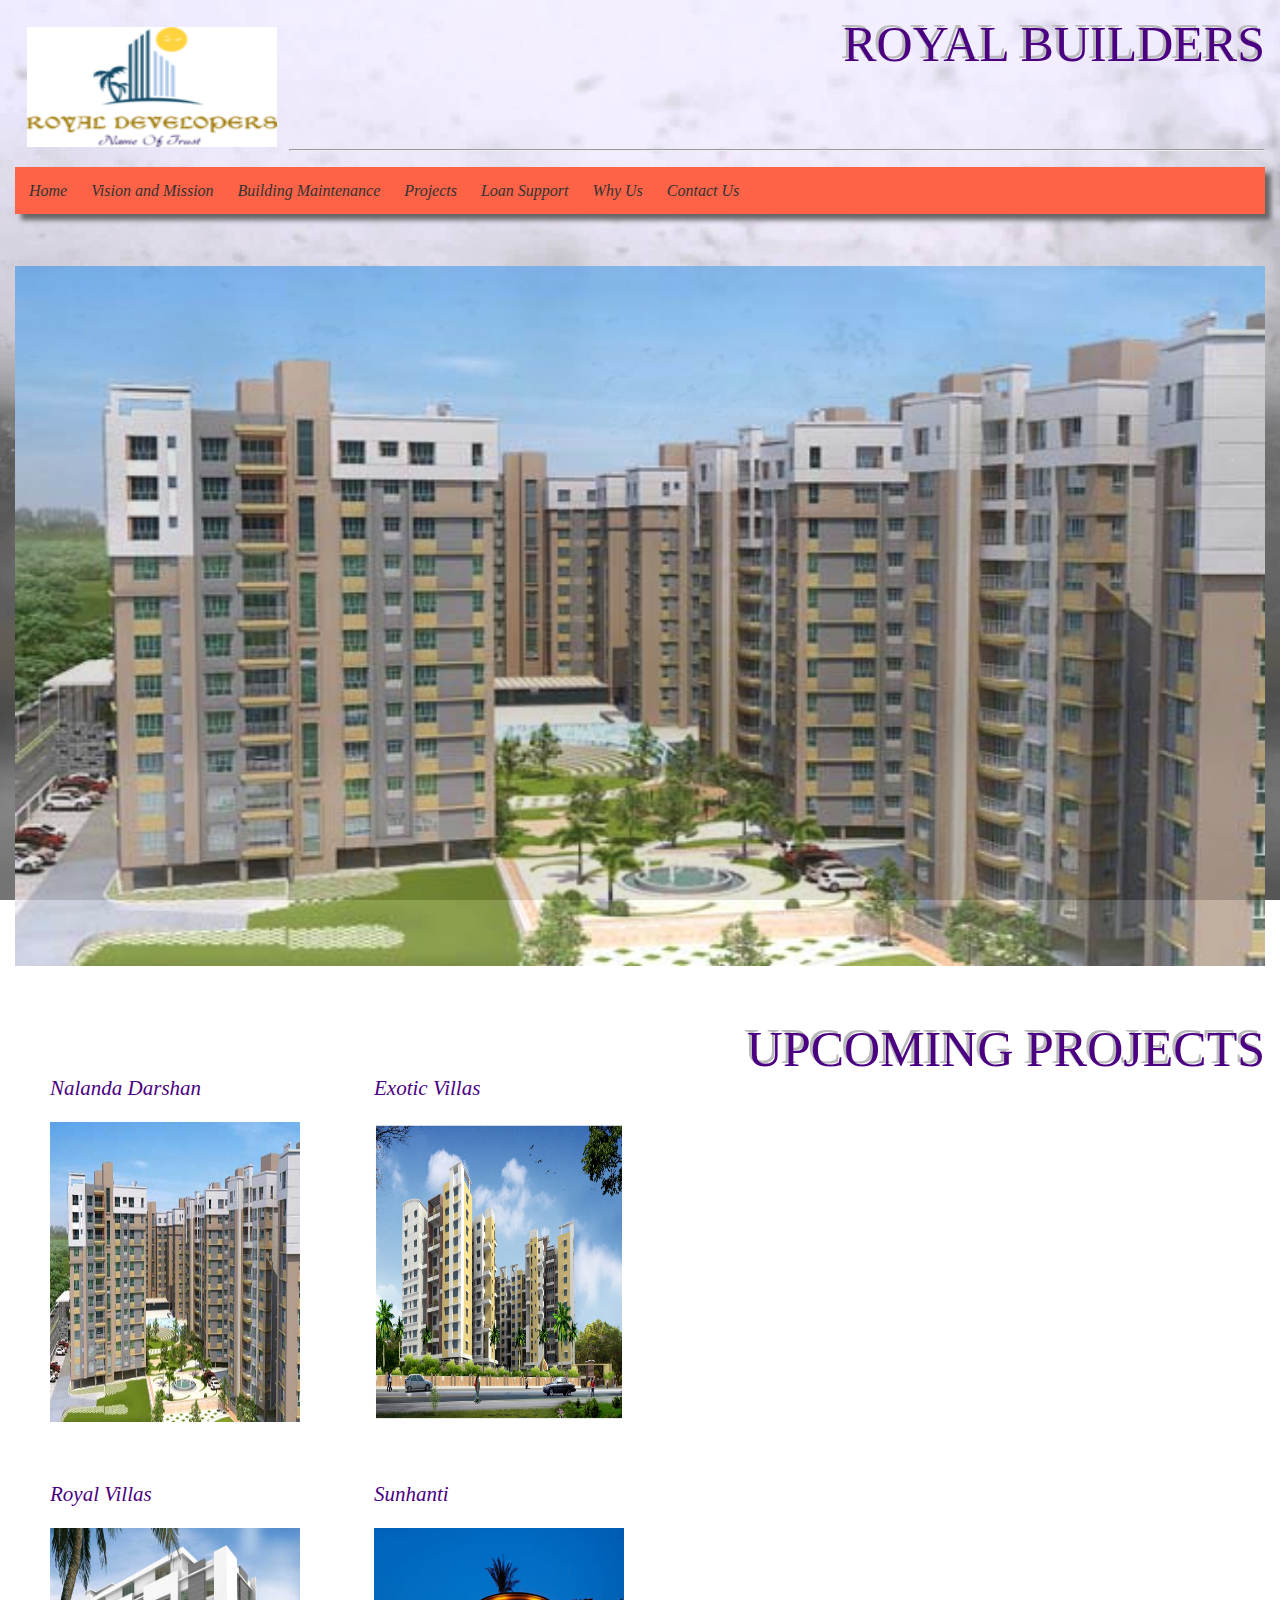
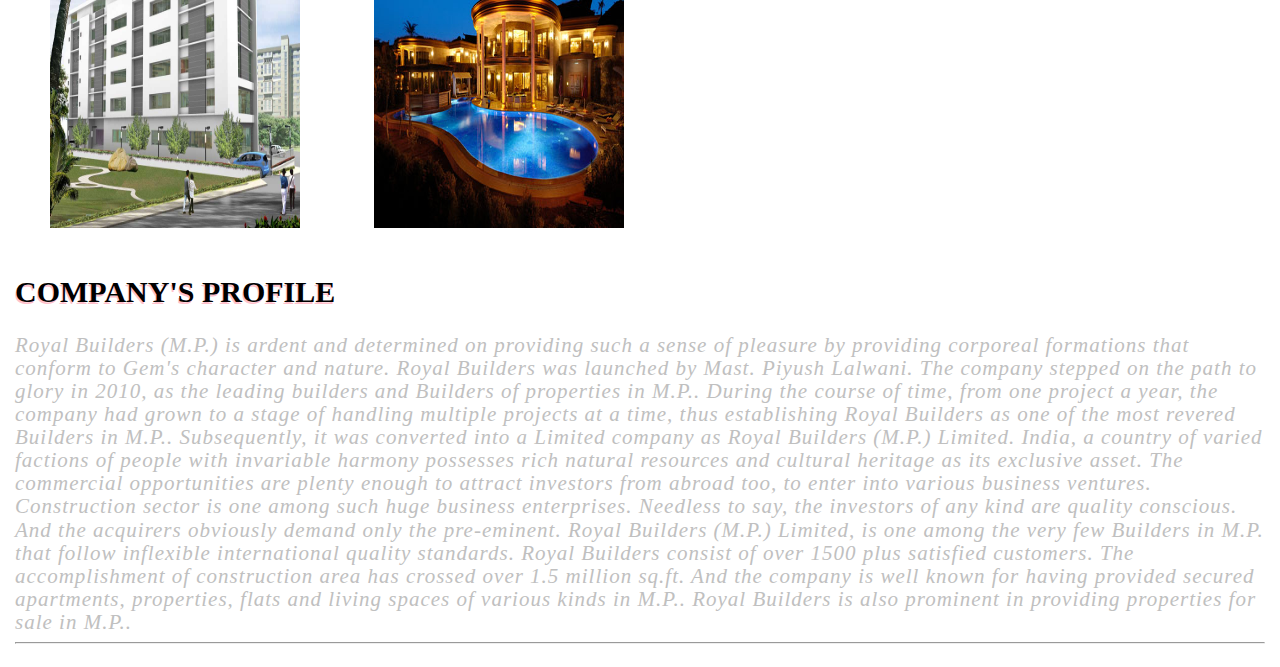
<file: index.html>
<html>
<head>
<title>Royal Builders</title>
<meta name="viewport" content="width=device-width, initial-scale=0.8">

<script src="https://code.jquery.com/jquery-1.11.3.min.js"></script>

<script type="text/javascript" src="jq/jqf.js"></script>
<link rel="stylesheet" href="css/project.css" type="text/css" media="screen"/>
<style>
	#rotating-item-wrapper {
	
		position:relative;	
		width: 100%;
	
		height: 700px;
		padding: 0px;
	}

	.rotating-item {
	
		display: none;
	
		position: absolute;

		height: 700px;
		width: 100%;	
	}
  
	.logo {
		padding: 10px;
		margin: 2px;
		height: 120px;
		width: 250px;
		float: left;
	}
	.logo {
		
		transition: transform 1s;
		-moz-transition: -moz-transform 1s;	
	}

	.logo:hover {
		position: absolute;
		z-index: 999;
		-moz-transform: scale(1,2) translate(10%,30%);
		 border-radius: 0px 50px 30px 30px;
	}

	body {
		background: url("img/back1.jpg") no-repeat center fixed;
		-moz-background-size: cover;
		-webkit-background-size: cover;		
		-ms-background-size: cover;
		-o-background-size: cover;
		padding: 10px;
    		margin: 5px;
	}
	
	.name {
	text-shadow: -3px -3px #BBB;
	color:  #4B0082;
	float: right;
	font-size: 50px;
	font-family: Impact;
	transition: transform 1s;
	-moz-transition: -moz-transform 1s;
	}

	.name:hover {
		-moz-transform: scale(1,2) translate(-10%,30%);
	}
	
	ul{
	padding: 4px;
	list-style: none;
	background: #FF6347;
	}

	 ul li{
	display: inline-block;
	position: relative;
	line-height: 25px;
	text-align: left;
	font-style: italic;
	
	}
    	
	ul li a{
	display: block;
	padding: 7px 10px;
	text-decoration: none;
	color: #333;
	}

    	ul li a:hover{
	color: #F08080;
	background: #800000;
	box-shadow: 6px 6px 5px white;
	}

	ul li ul.dropdown{
	width: 120px;
	background:  white;
	display: none;
	position: absolute;
	z-index: 1;
       	box-shadow: 6px 6px 5px #666;
	
	}

    	ul li:hover ul.dropdown {
	display: block; 
	}
    
	ul li ul.dropdown li{
	display: block;
	}

	.container {
	color: #C0C0C0;
	line-height: 1.1;
	letter-spacing: 1px;
	font-family: Georgia;
	font-size: 21px;
	font-style: italic;
	}
	
	h2 {
	color: #000000;
	font-family: Stencil;
	font-size: 30px;
	text-shadow: -1px 2px Pink;	
	}

	h2 {
		-moz-transition: -moz-transform 2s;
		-ms-transition: -ms-transform 2s; 
		-webkit-transition: -webkit-transform 2s;
	}

	h2:hover {
	-moz-transform: translate(10%) scale(1,2);
	-ms-transform: translate(10%) scale(1,2);	
	-webkit-transform: translate(10%) scale(1,2);
	}
	.drop {
	padding: 0px;
	box-shadow: 6px 6px 5px #666;
	}
			
 </style> 
 </head>
 <body>
	<div class="div1"><img src="img/logo.jpg" class="logo"></div><div class="name">ROYAL BUILDERS</div>  
	<br><br><br><br><br><br><br><hr>
	<div class="drop">
	<ul>
  		<li><a href="index.html">Home</a></li>
 		<li><a href="VisionAndMission.html">Vision and Mission</a></li>
		<li><a href="BuildingMaintenance.html">Building Maintenance</a></li>
  		<li>
    		<a href="#" class="dropbtn">Projects</a>
   		<ul class="dropdown">
      			<li><a href="Villa.html">Villa</a></li>
      			<li><a href="RowHouse.html">Row House</a></li>
      	    	</ul>
  		</li>
		<li><a href="LoanSupport.html">Loan Support</a></li>	
		<li><a href="WhyGunjanDevelopers.html">Why Us</a></li>
		<li><a href="ContactUs.html">Contact Us</a></li>
	</ul></div><br><br>
	<div id="rotating-item-wrapper">
			
	<img src="img/1.jpg" class="rotating-item" >
      
 	 <img src="img/img3.jpg"  class="rotating-item">
      
	<img src="img/img4.jpg"  class="rotating-item">
      
	<img src="img/img5.jpg" class="rotating-item">
      
	<img src="img/img6.jpg" class="rotating-item" >    
			
	</div><br><br><br>
	<div class="name">UPCOMING PROJECTS</div>
	<div class="projects">
	<p>Nalanda Darshan</p>
	<img class="inside" src="img/1.jpg">
	</div>
	<div class="projects">
	<p>Exotic Villas</p>
	<img class="inside" src="img/2.jpg">
	</div>
	<div class="projects">
	<p>Royal Villas</p>
	<img class="inside" src="img/3.jpg">
	</div>
	<div class="projects">
	<p>Sunhanti</p>
	<img class="inside" src="img/4.jpg">
	</div><br><br>
	<h2>COMPANY'S PROFILE</h2>
	<div class="container"> 
	Royal Builders (M.P.) is ardent and determined on providing such a sense of pleasure by providing corporeal formations that conform to Gem's character and nature.

	Royal Builders was launched by Mast. Piyush Lalwani. The company stepped on the path to glory in 2010, as the leading builders and Builders of properties in M.P..

	During the course of time, from one project a year, the company had grown to a stage of handling multiple projects at a time, thus establishing Royal Builders as one of the most revered Builders in M.P.. Subsequently, it was converted into a Limited company as Royal Builders (M.P.) Limited.

	India, a country of varied factions of people with invariable harmony possesses rich natural resources and cultural heritage as its exclusive asset. The commercial opportunities are plenty enough to attract investors from abroad too, to enter into various business ventures. Construction sector is one among such huge business enterprises.

	Needless to say, the investors of any kind are quality conscious. And the acquirers obviously demand only the pre-eminent. Royal Builders (M.P.) Limited, is one among the very few Builders in M.P. that follow inflexible international quality standards.

	Royal Builders consist of over 1500 plus satisfied customers. The accomplishment of construction area has crossed over 1.5 million sq.ft. And the company is well known for having provided secured apartments, properties, flats and living spaces of various kinds in M.P.. Royal Builders is also prominent in providing properties for sale in M.P..
	</div> 
	<hr/>
</body>

</html>
</file>
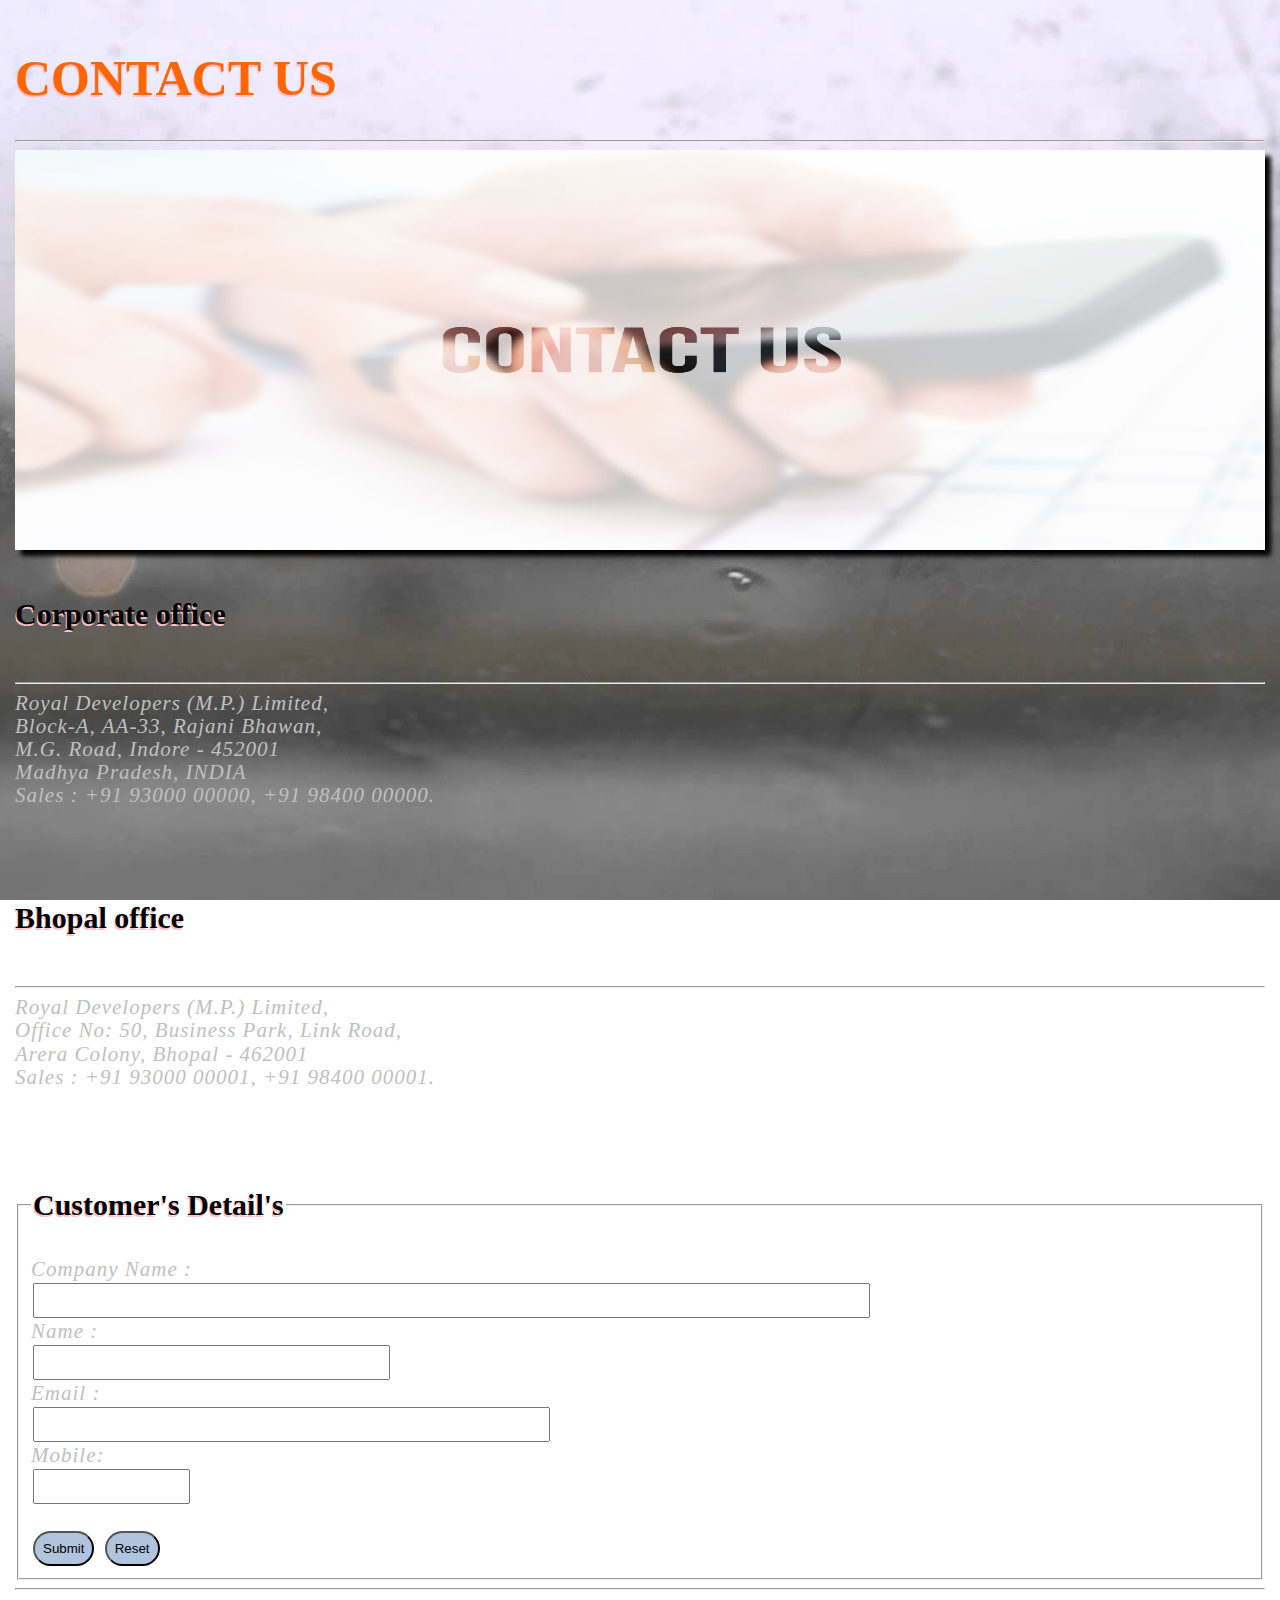
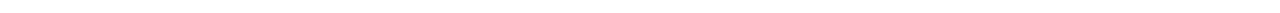
<file: ContactUs.html>
<!DOCTYPE html>
<head>
<meta name="viewport" content="width=device-width, initial-scale=1">
<title>Contact Us</title>
<style>
body {
		background: url("img/back1.jpg") no-repeat center center fixed;
		-moz-background-size: cover;
		-webkit-background-size: cover;		
		-ms-background-size: cover;
		-o-background-size: cover;
		padding: 10px;
    		margin: 5px;
	}
.container {
	color: #C0C0C0;
	line-height: 1.1;
	letter-spacing: 1px;
	font-family: Georgia;
	font-size: 21px;
	font-style: italic;
}
	
h2 {
	color: #000000;
	font-family: Stencil;
	font-size: 30px;
	text-shadow: -1px 2px Pink;	
}
h3 {
	color: #000000;
	font-family: Stencil;
	font-size: 30px;
	text-shadow: -1px 2px Pink;	
}
h1 {
	text-shadow: -3px -3px #BBB;
	color:  #FF6600;
	font-size: 50px;
	text-shadow: -1px 2px Pink;	
}

input {
	padding: 8px;
	margin: 2px;
}

input[type=text]:focus, input[type=number]:focus {
    border: 3px solid #555;
}

input[type=submit], input[type=reset] {
	background-color: #B0C4DE;
	border-radius: 20px;    
}
h2 {
		-moz-transition: -moz-transform 2s;
		-ms-transition: -ms-transform 2s; 
		-webkit-transition: -webkit-transform 2s;
	}

h2:hover {
	-moz-transform: translate(10%) scale(1,2);
	-ms-transform: translate(10%) scale(1,2);	
	-webkit-transform: translate(10%) scale(1,2);
	}
h1 {
	-moz-transition: -moz-transform 1s;
	-ms-transition: -ms-transform 1s;
	-webkit-transition: -webkit-transform 1s;
	}

h1:hover {
		-moz-transform: scale(1,2) translate(15%,10%);
		-ms-transform: scale(1,2) translate(15%,10%);
		-webkit-transform: scale(1,2) translate(15%,10%);

	}
img {
		box-shadow: 6px 6px 5px black;
		
}
	
</style>
</head>
<body>
<h1>CONTACT US</h1><hr>
<img src="img/contact.jpg" alt="Contact image" style="" height="400px" width="100%"><br><br>
<h2>Corporate office</h2><br><hr/>
<div class="container">
Royal Developers (M.P.) Limited,<br>

Block-A, AA-33, Rajani Bhawan,<br>
M.G. Road, Indore - 452001<br>
Madhya Pradesh, INDIA<br>

Sales : +91 93000 00000, +91 98400 00000.<br><br><br><br>
</div>
<h2>Bhopal office</h2><br><hr/>
<div class="container">
Royal Developers (M.P.) Limited,<br>

Office No: 50, Business Park, Link Road,<br>
Arera Colony, Bhopal - 462001<br>

Sales : +91 93000 00001, +91 98400 00001.<br><br><br><br>
</div>
<form>
 	 <fieldset>
	<legend><h3>Customer's Detail's</h3></legend>
	<div class="container">
 	 Company Name :<br><input type="text" name="pname" size="100"><br>
	 Name :<br><input type="text" name="name" size="40"><br>
	 Email :<br><input type="text" name="email" size="60"><br>
	 Mobile:<br><input type="text" name="mobile" size="15"><br><br>
	<input type="submit" value="Submit" >
	<input type="reset" value="Reset">
	</div>
	</fieldset>
</form> <hr>
</body>
</html>
</file>
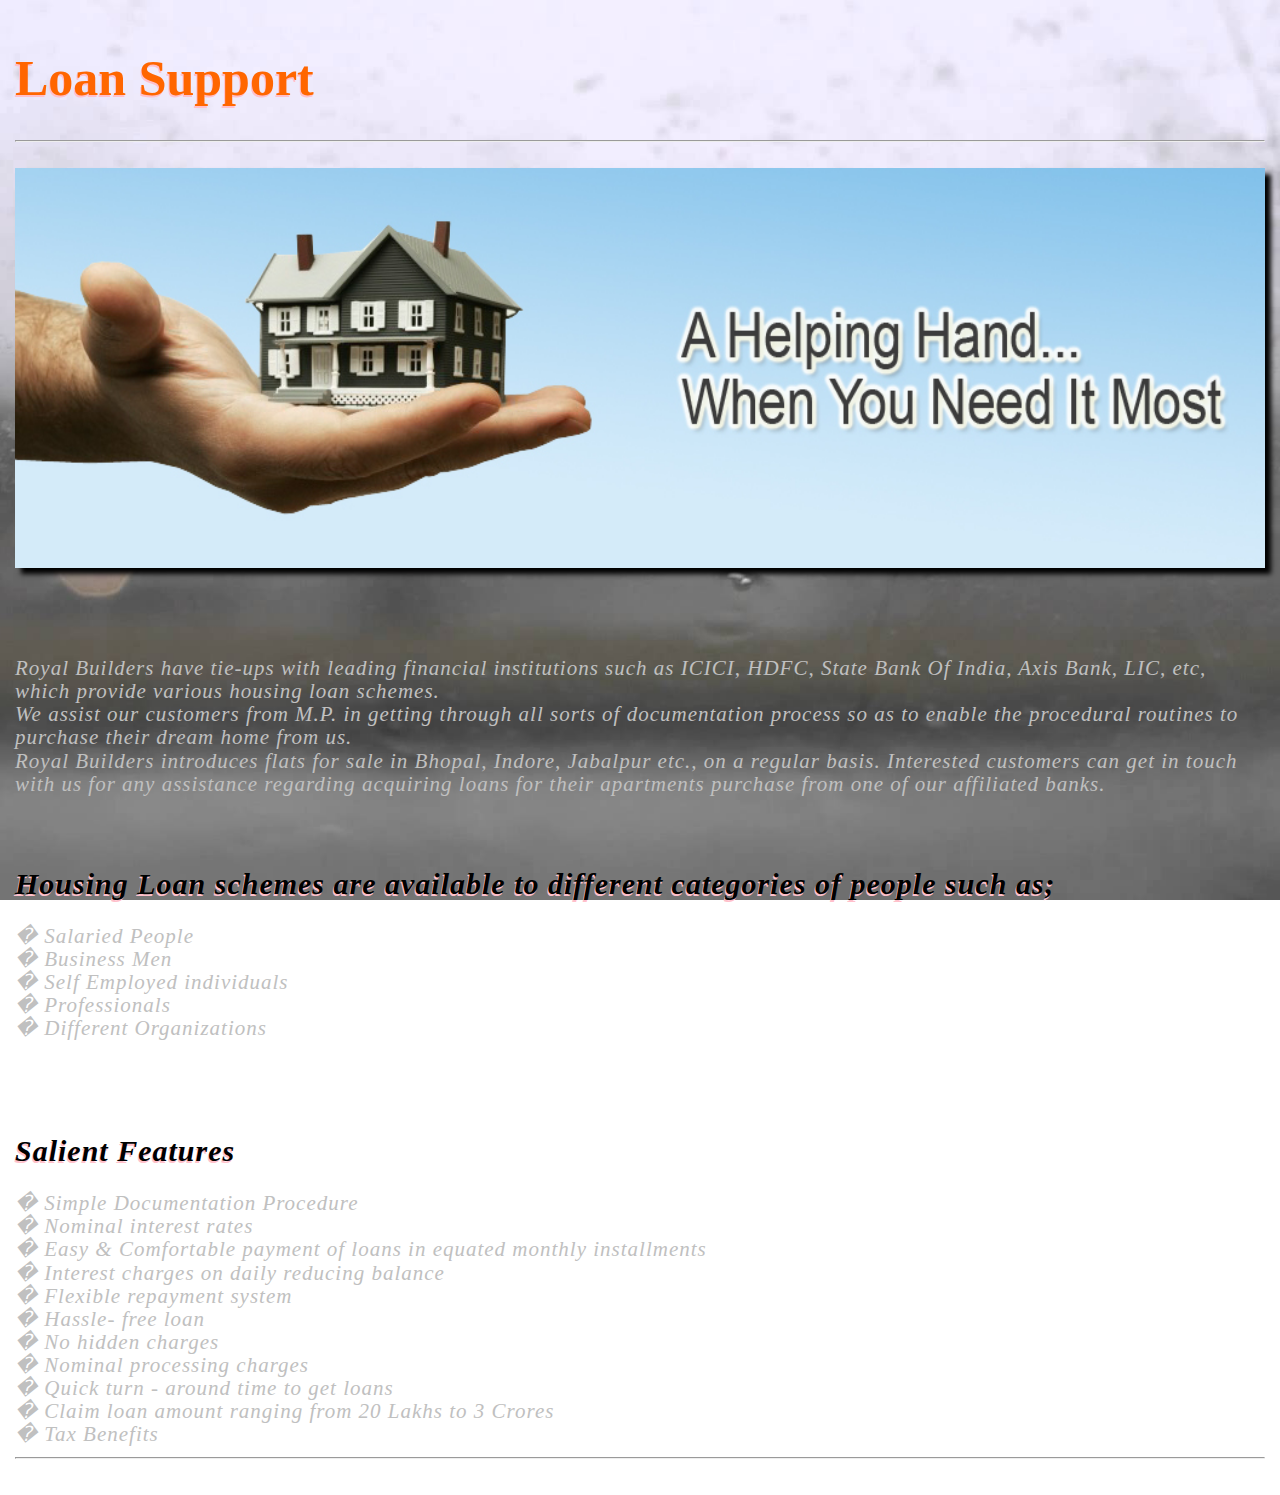
<file: LoanSupport.html>
<!DOCTYPE html>
<head>
<meta name="viewport" content="width=device-width, initial-scale=1">
	<title>Loan Support</title>
<style>
body {
		background: url("img/back1.jpg") no-repeat center center fixed;
		-moz-background-size: cover;
		-webkit-background-size: cover;		
		-ms-background-size: cover;
		-o-background-size: cover;
		padding: 10px;
    		margin: 5px;
	}
.container {
	color: #C0C0C0;
	line-height: 1.1;
	letter-spacing: 1px;
	font-family: Georgia;
	font-size: 21px;
	font-style: italic;
}
	


h2 {
	color: #000000;
	font-family: Stencil;
	font-size: 30px;
	text-shadow: -1px 2px Pink;	
}
h1 {
	text-shadow: -3px -3px #BBB;
	color:  #FF6600;
	font-size: 50px;
	text-shadow: -1px 2px Pink;	
}
h2 {
		-moz-transition: -moz-transform 2s;
		-ms-transition: -ms-transform 2s; 
		-webkit-transition: -webkit-transform 2s;
	}

h2:hover {
	-moz-transform: translate(10%) scale(1,2);
	-ms-transform: translate(10%) scale(1,2);	
	-webkit-transform: translate(10%) scale(1,2);
	}
h1 {
	-moz-transition: -moz-transform 1s;
	-ms-transition: -ms-transform 1s;
	-webkit-transition: -webkit-transform 1s;
	}

h1:hover {
		-moz-transform: scale(1,2) translate(15%,10%);
		-ms-transform: scale(1,2) translate(15%,10%);
		-webkit-transform: scale(1,2) translate(15%,10%);

	}
img {
		box-shadow: 6px 6px 5px black;
}
</style>
</head>
<body>
	<h1>Loan Support</h1>
	<hr/><br>
	<img src="img/loan.jpg" alt="Contact image" style="" height="400px" width="100%"><br><br>
	<div class="container">
	<p><br><br>
	Royal Builders have tie-ups with leading financial institutions such as ICICI, HDFC, State Bank Of India, Axis Bank, LIC, etc, which provide various housing 
	loan schemes.
	<br>
	We assist our customers from M.P. in getting through all sorts of documentation process so as to enable the procedural routines to purchase their dream home from 
	us.
	<br>
	Royal Builders introduces flats for sale in Bhopal, Indore, Jabalpur etc., on a regular basis. Interested customers can get in touch with us for any assistance 
	regarding acquiring loans for their apartments purchase from one of our affiliated banks.
	<br>
	<br><br>
	</div>
	<div class="container">
	<h2>Housing Loan schemes are available to different categories of people such as;</h2>
	�	Salaried People<br>
	�	Business Men<br>
	�	Self Employed individuals<br>
	�	Professionals<br>
	�	Different Organizations<br>
	<br><br><br>
	<h2>Salient Features</h2>

	�	Simple Documentation Procedure
<br>	�	Nominal interest rates
<br>	�	Easy & Comfortable payment of loans in equated monthly installments
<br>	�	Interest charges on daily reducing balance
<br>	�	Flexible repayment system
<br>	�	Hassle- free loan
<br>	�	No hidden charges
<br>	�	Nominal processing charges
<br>	�	Quick turn - around time to get loans
<br>	�	Claim loan amount ranging from 20 Lakhs to 3 Crores
<br>	�	Tax Benefits<br><hr>
	</p>
	</div>
</body>
</html>
</file>
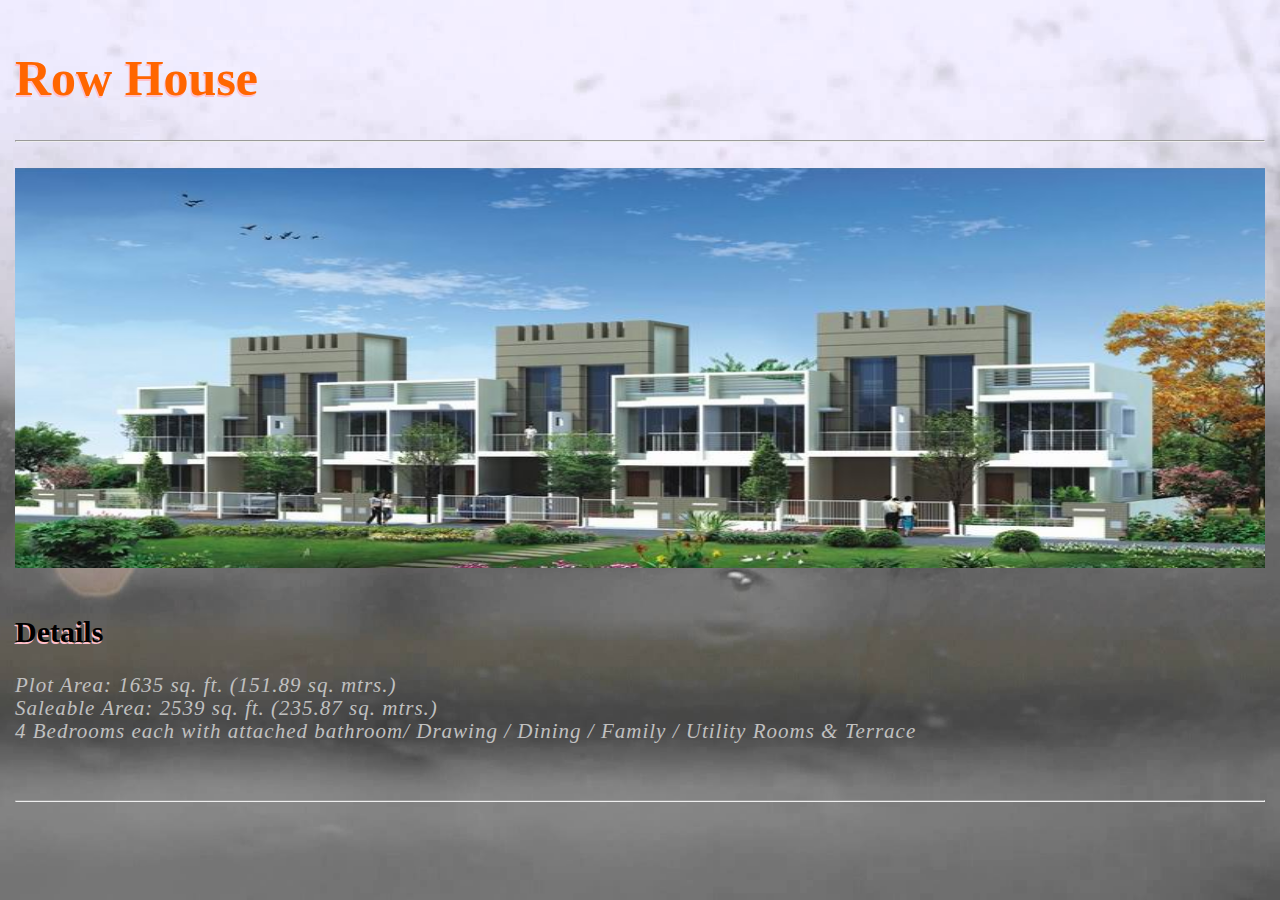
<file: RowHouse.html>
<!DOCTYPE html>
<head>
<meta name="viewport" content="width=device-width, initial-scale=1">
	<title>Row House</title>
	<style>
		body {
		background: url("img/back1.jpg") no-repeat center center fixed;
		-moz-background-size: cover;
		-webkit-background-size: cover;		
		-ms-background-size: cover;
		-o-background-size: cover;
		padding: 10px;
    		margin: 5px;
	}
.container {
	color: #C0C0C0;
	line-height: 1.1;
	letter-spacing: 1px;
	font-family: Georgia;
	font-size: 21px;
	font-style: italic;
}
	
h2 {
	color: #000000;
	font-family: Stencil;
	font-size: 30px;
	text-shadow: -1px 2px Pink;	
}
h1 {
	text-shadow: -3px -3px #BBB;
	color:  #FF6600;
	font-size: 50px;
	text-shadow: -1px 2px Pink;	
}

</style>
</head>
<body>
<h1>Row House</h1><hr><br>
	
<img src="img/row.jpeg" alt="row image" style="" height="400px" width="100%"><br><br>
	<h2>Details</h2><br.
	<div class="container">
	Plot Area: 1635 sq. ft. (151.89 sq. mtrs.)<br>

	Saleable Area: 2539 sq. ft. (235.87 sq. mtrs.)<br>

	4 Bedrooms each with attached bathroom/ Drawing / Dining / Family / Utility Rooms & Terrace<br>
	</div><br><br><hr>

</body>
</html>
</file>
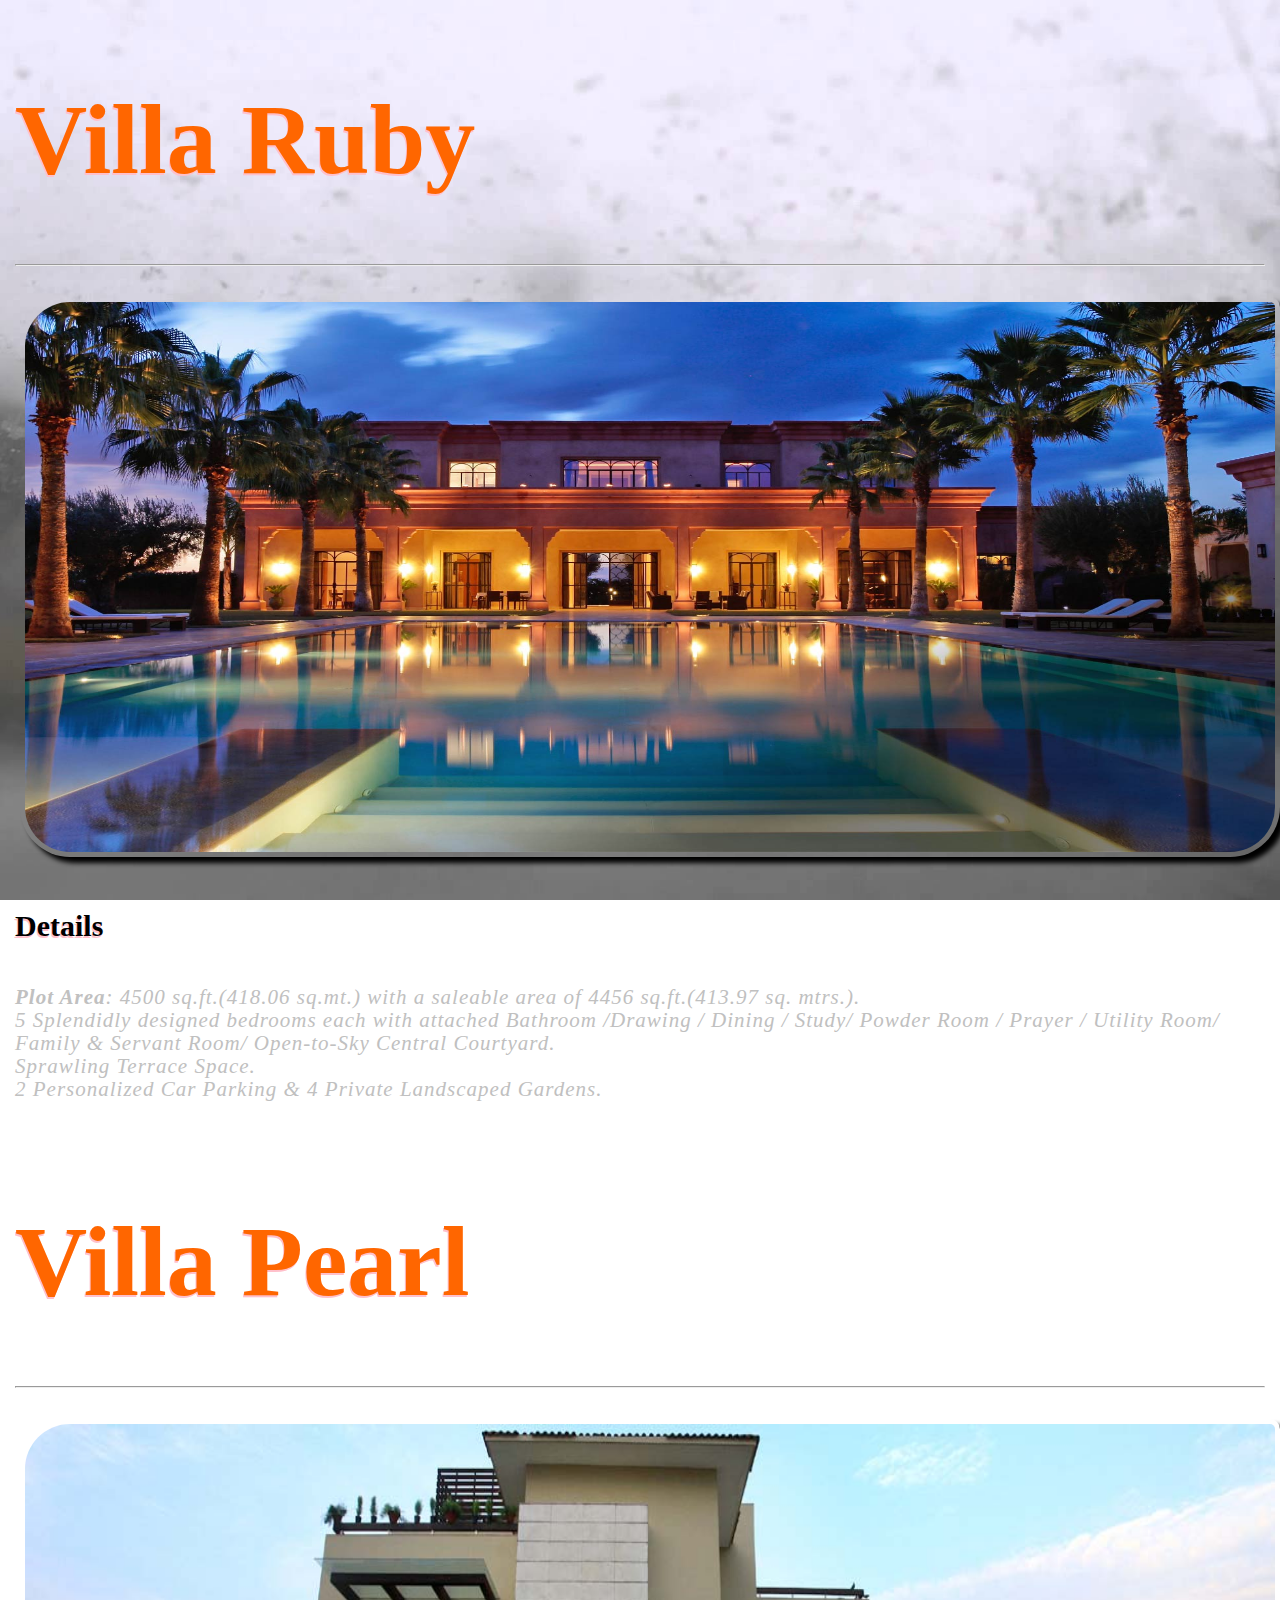
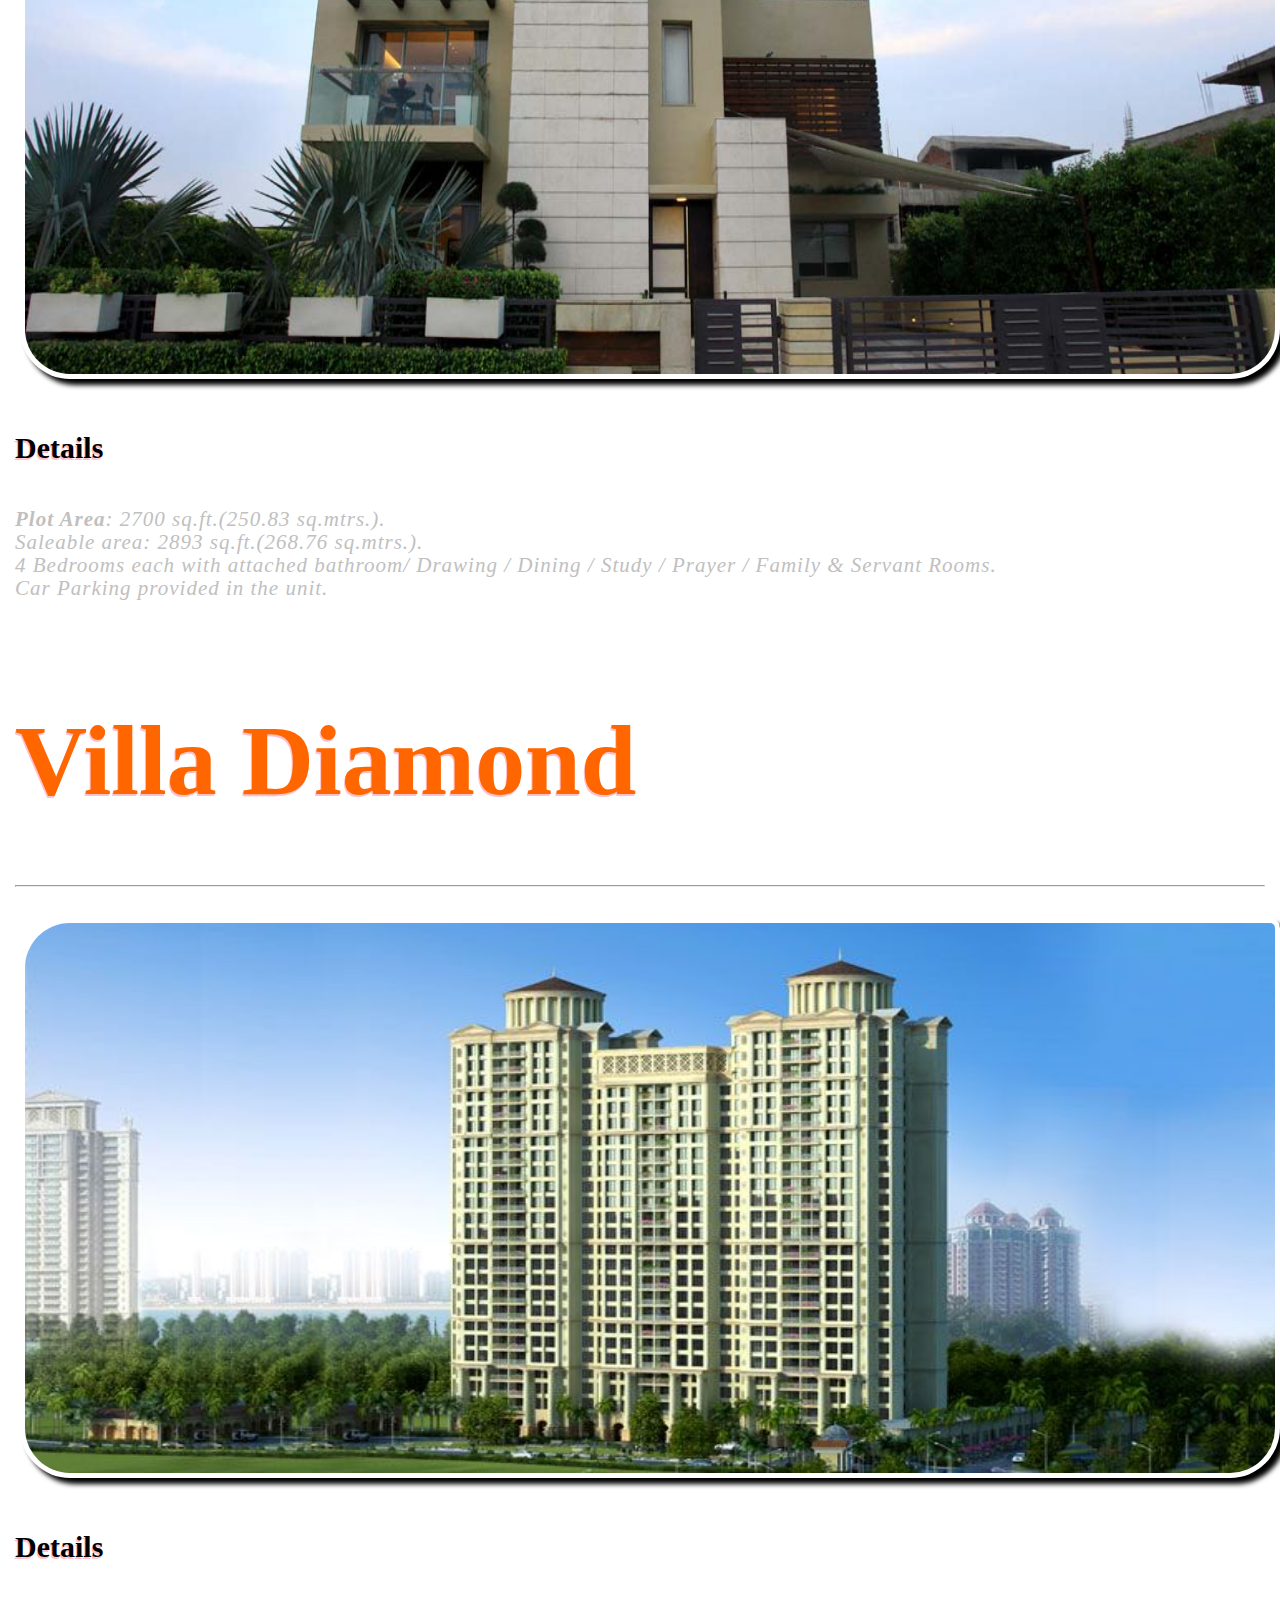
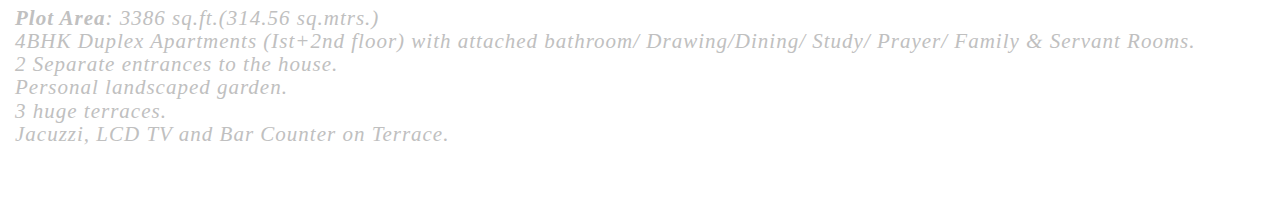
<file: Villa.html>
<!DOCTYPE html>
<head>
<meta name="viewport" content="width=device-width, initial-scale=1">
	<title>Villa</title>
<style>
.container {
	color: #C0C0C0;
	line-height: 1.1;
	letter-spacing: 1px;
	font-family: Georgia;
	font-size: 21px;
	font-style: italic;
}
	
h2 {
	color: #000000;
	font-family: Stencil;
	font-size: 30px;
	text-shadow: -1px 2px Pink;	
}
h1 {
	text-shadow: -3px -3px #BBB;
	color:  #FF6600;
	font-size: 100px;
	text-shadow: -1px 2px Pink;	
}
body {
		background: url("img/back1.jpg") no-repeat center center fixed;
		-moz-background-size: cover;
		-webkit-background-size: cover;		
		-ms-background-size: cover;
		-o-background-size: cover;
		padding: 10px;
    		margin: 5px;
	}
h2 {
		-moz-transition: -moz-transform 2s;
		-ms-transition: -ms-transform 2s; 
		-webkit-transition: -webkit-transform 2s;
	}

h2:hover {
	-moz-transform: translate(10%) scale(1,2);
	-ms-transform: translate(10%) scale(1,2);	
	-webkit-transform: translate(10%) scale(1,2);
	}
h1 {
	-moz-transition: -moz-transform 1s;
	-ms-transition: -ms-transform 1s;
	-webkit-transition: -webkit-transform 1s;
	}

h1:hover {
		-moz-transform: scale(1,2) translate(15%,10%);
		-ms-transform: scale(1,2) translate(15%,10%);
		-webkit-transform: scale(1,2) translate(15%,10%);

	}
img {
		box-shadow: 6px 6px 5px black;
		border-radius: 50px 10px 50px 50px;
		padding: 5px;
		margin: 5px;
}
</style>
</head>
<body>
<h1>Villa Ruby</h1><hr><br>

	<img src="img/villa3.jpg" alt="Building Maintenance" height="550px" width="100%"><br><br>
	<h2>Details</h2><br>
	<div class="container">
	<Strong>Plot Area</Strong>: 4500 sq.ft.(418.06 sq.mt.) with a saleable area of 4456 sq.ft.(413.97 sq. mtrs.).<br>

	5 Splendidly designed bedrooms each with attached Bathroom /Drawing / Dining / Study/ Powder Room / Prayer / Utility Room/ Family & Servant Room/ Open-to-Sky Central Courtyard.
<br>
	Sprawling Terrace Space.
<br>
	2 Personalized Car Parking & 4 Private Landscaped Gardens.	
	</div><br><br>
<h1>Villa Pearl</h1><hr><br>

	<img src="img/villa2.jpg" alt="Building Maintenance" height="550px" width="100%"><br><br>
	<h2>Details</h2><br>
	<div class="container">
	<Strong>Plot Area</Strong>: 2700 sq.ft.(250.83 sq.mtrs.).<br>

	Saleable area: 2893 sq.ft.(268.76 sq.mtrs.).
<br>
	4 Bedrooms each with attached bathroom/ Drawing / Dining / Study / Prayer / Family & Servant Rooms.
<br>
	Car Parking provided in the unit.<br>	
	</div><br><br>
<h1>Villa Diamond</h1><hr><br>

	<img src="img/img4.jpg" alt="Building Maintenance" height="550px" width="100%"><br><br>
	<h2>Details</h2><br>
	<div class="container">
	<Strong>Plot Area</strong>: 3386 sq.ft.(314.56 sq.mtrs.)
<br>
	4BHK Duplex Apartments (Ist+2nd floor) with attached bathroom/ Drawing/Dining/ Study/ Prayer/ Family & Servant Rooms.
<br>
	2 Separate entrances to the house.
<br>	
	Personal landscaped garden.
<br>
	3 huge terraces.
<br>	
	Jacuzzi, LCD TV and Bar Counter on Terrace.<br>
	</div><br><br>
</body>
</html>
</file>
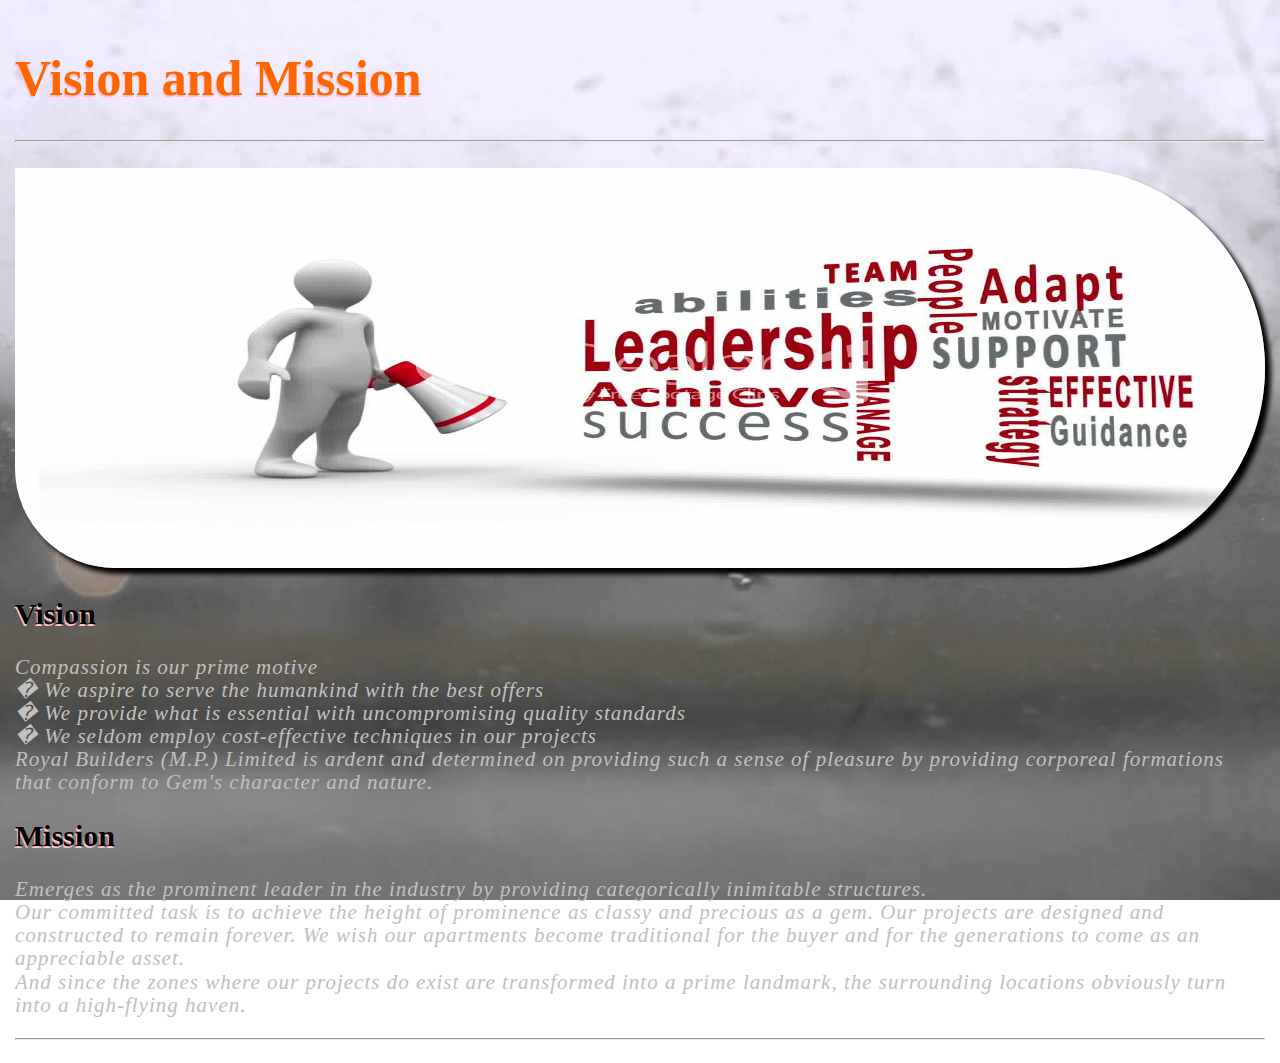
<file: VisionAndMission.html>
<!DOCTYPE html>
<head>
<meta name="viewport" content="width=device-width, initial-scale=1">
<title>Vision and Mission</title>
<style>
body {
		background: url("img/back1.jpg") no-repeat center center fixed;
		-moz-background-size: cover;
		-webkit-background-size: cover;		
		-ms-background-size: cover;
		-o-background-size: cover;
		padding: 10px;
    		margin: 5px;
	}
.container {
	color: #C0C0C0;
	line-height: 1.1;
	letter-spacing: 1px;
	font-family: Georgia;
	font-size: 21px;
	font-style: italic;
}
	
h2 {
	color: #000000;
	font-family: Stencil;
	font-size: 30px;
	text-shadow: -1px 2px Pink;	
}
h1 {
	text-shadow: -3px -3px #BBB;
	color:  #FF6600;
	font-size: 50px;
	text-shadow: -1px 2px Pink;	
}	
h2 {
		-moz-transition: -moz-transform 2s;
		-ms-transition: -ms-transform 2s; 
		-webkit-transition: -webkit-transform 2s;
	}

h2:hover {
	-moz-transform: translate(10%) scale(1,2);
	-ms-transform: translate(10%) scale(1,2);	
	-webkit-transform: translate(10%) scale(1,2);
	}
h1 {
	-moz-transition: -moz-transform 1s;
	-ms-transition: -ms-transform 1s;
	-webkit-transition: -webkit-transform 1s;
	}

h1:hover {
		-moz-transform: scale(1,2) translate(15%,10%);
		-ms-transform: scale(1,2) translate(15%,10%);
		-webkit-transform: scale(1,2) translate(15%,10%);

	}
img {
		box-shadow: 6px 6px 5px black;
}
</style>
</head>
<body>

<h1>Vision and Mission</h1><hr><br>
<img src="img/mission.jpg" alt="Vision Image" height="400px" width="100%" style="border-radius: 0px 200px 200px 100px">
<br>
<h2>Vision</h2>
<div class="container">
<p>
Compassion is our prime motive<br>

	�   We aspire to serve the humankind with the best offers<br>
	�   We provide what is essential with uncompromising quality standards<br>
	�   We seldom employ cost-effective techniques in our projects<br>

Royal Builders (M.P.) Limited is ardent and determined on providing such a sense of pleasure by providing corporeal formations that conform to Gem's character and nature.

<br>
</div>
<h2>Mission</h2>
<div class="container">

Emerges as the prominent leader in the industry by providing categorically inimitable structures.<br>

Our committed task is to achieve the height of prominence as classy and precious as a gem. Our projects are designed and constructed to remain forever. We wish our apartments become traditional for the buyer and for the generations to come as an appreciable asset.<br>

And since the zones where our projects do exist are transformed into a prime landmark, the surrounding locations obviously turn into a high-flying haven.<br>
</p>
</div>
<hr>
</body>
</html>
</file>
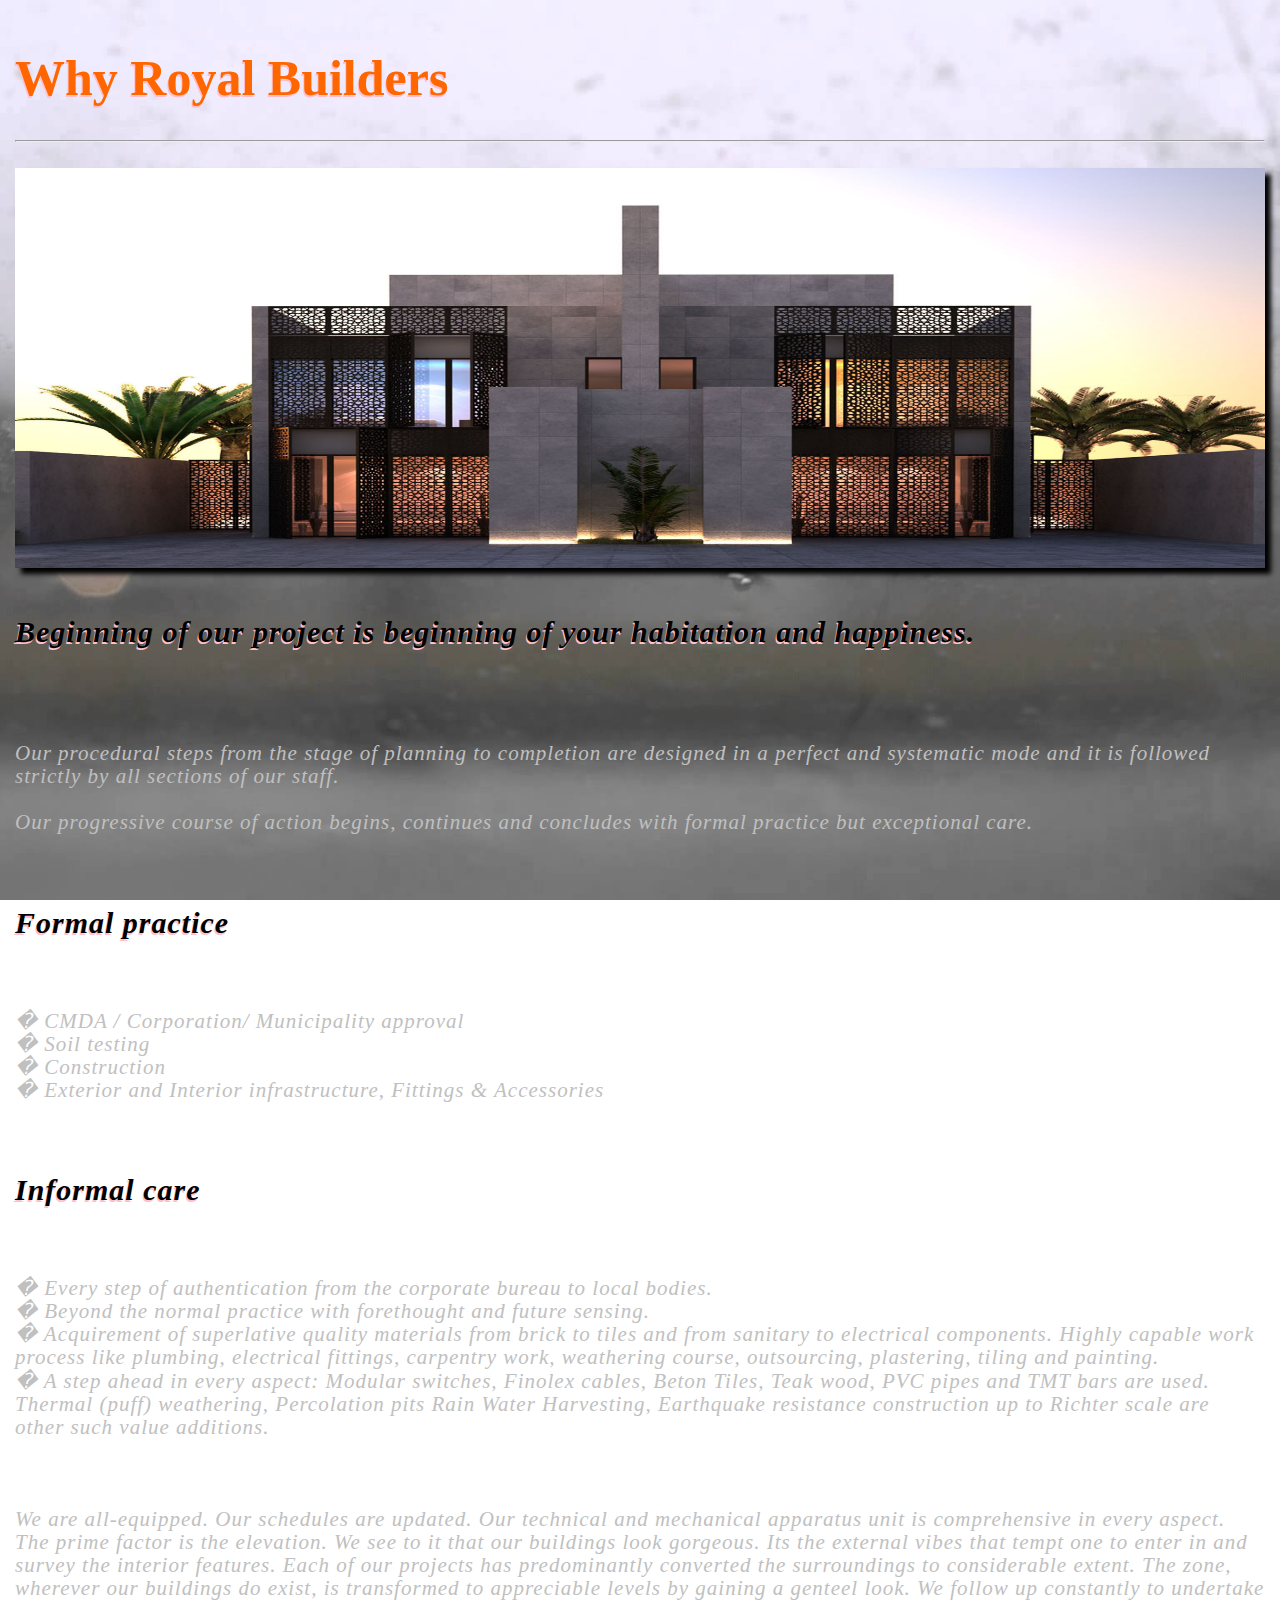
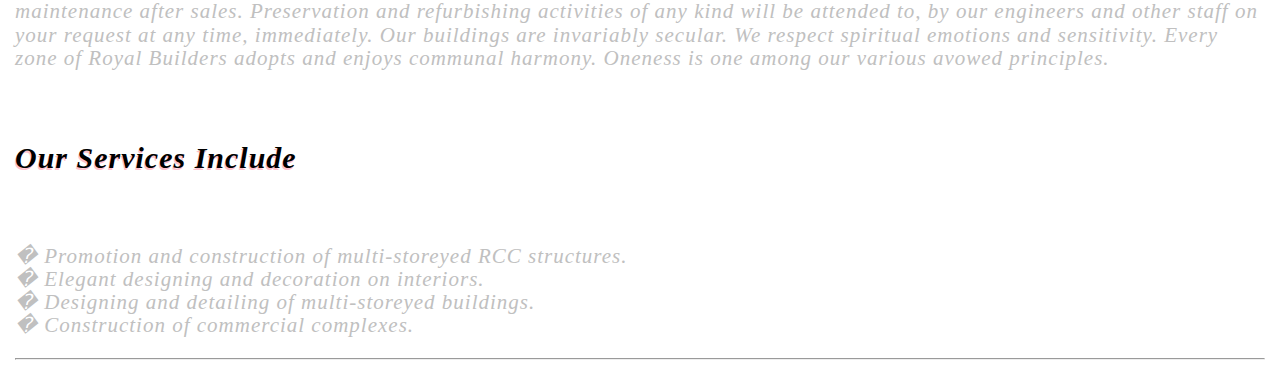
<file: WhyGunjanDevelopers.html>
<!DOCTYPE html>
<head>
<meta name="viewport" content="width=device-width, initial-scale=1">
<title>Why Royal Builders</title>
<style>
body {
		background: url("img/back1.jpg") no-repeat center center fixed;
		-moz-background-size: cover;
		-webkit-background-size: cover;		
		-ms-background-size: cover;
		-o-background-size: cover;
		padding: 10px;
    		margin: 5px;
	}
.container {
	color: #C0C0C0;
	line-height: 1.1;
	letter-spacing: 1px;
	font-family: Georgia;
	font-size: 21px;
	font-style: italic;
}
	
h2 {
	color: #000000;
	font-family: Stencil;
	font-size: 30px;
	text-shadow: -1px 2px Pink;	
}
h1 {
	text-shadow: -3px -3px #BBB;
	color:  #FF6600;
	font-size: 50px;
	text-shadow: -1px 2px Pink;	
}
h2 {
		-moz-transition: -moz-transform 2s;
		-ms-transition: -ms-transform 2s; 
		-webkit-transition: -webkit-transform 2s;
	}

h2:hover {
	-moz-transform: translate(10%) scale(1,2);
	-ms-transform: translate(10%) scale(1,2);	
	-webkit-transform: translate(10%) scale(1,2);
	}
h1 {
	-moz-transition: -moz-transform 1s;
	-ms-transition: -ms-transform 1s;
	-webkit-transition: -webkit-transform 1s;
	}

h1:hover {
		-moz-transform: scale(1,2) translate(15%,10%);
		-ms-transform: scale(1,2) translate(15%,10%);
		-webkit-transform: scale(1,2) translate(15%,10%);

	}
img {
		box-shadow: 6px 6px 5px black;
}
</style>
</head>
<body>
<div>
<p>
<h1>Why Royal Builders</h1><hr><br>
<img src="img/img8.jpg" alt="Contact image" style="" height="400px" width="100%"><br><br>
<div class="container">
<h2>Beginning of our project is beginning of your habitation and happiness.</h2><br>
<br><br>
Our procedural steps from the stage of planning to completion are designed in a perfect and systematic mode and it is followed strictly by all sections of our staff.
<br><br>
Our progressive course of action begins, continues and concludes with formal practice but exceptional care.
<br><br><br>
<h2>Formal practice</h2><br><br>

	�   CMDA / Corporation/ Municipality approval<br>
	�   Soil testing<br>
	�   Construction<br>
	�   Exterior and Interior infrastructure, Fittings & Accessories<br>
<br><br>	     
<h2>Informal care</h2><br><br>
	
	�   Every step of authentication from the corporate bureau to local bodies.<br>
	�   Beyond the normal practice with forethought and future sensing.<br>
	�   Acquirement of superlative quality materials from brick to tiles and from sanitary to electrical components. Highly capable work process like plumbing, electrical fittings, carpentry work, weathering course, outsourcing, plastering, tiling and painting.<br>
 	�   A step ahead in every aspect: Modular switches, Finolex cables, Beton Tiles, Teak wood, PVC pipes and TMT bars are used. Thermal (puff) weathering, Percolation pits Rain Water Harvesting, Earthquake resistance construction up to Richter scale are other such value additions.<br>
<br><br><br>
We are all-equipped. Our schedules are updated. Our technical and mechanical apparatus unit is comprehensive in every aspect.

The prime factor is the elevation. We see to it that our buildings look gorgeous. Its the external vibes that tempt one to enter in and survey the interior features.

Each of our projects has predominantly converted the surroundings to considerable extent. The zone, wherever our buildings do exist, is transformed to appreciable levels by gaining a genteel look.

We follow up constantly to undertake maintenance after sales. Preservation and refurbishing activities of any kind will be attended to, by our engineers and other staff on your request at any time, immediately.

Our buildings are invariably secular. We respect spiritual emotions and sensitivity. Every zone of Royal Builders adopts and enjoys communal harmony. Oneness is one among our various avowed principles.
<br><br><br>
<h2>Our Services Include</h2><br><br>			

	�   Promotion and construction of multi-storeyed RCC structures.<br>
	�   Elegant designing and decoration on interiors.<br>
	�   Designing and detailing of multi-storeyed buildings.<br>
	�   Construction of commercial complexes.<br>

</p>
</div>
<hr>
</body>
</html>
</file>
<file: css/project.css>
.projects {
height: 300px;
width: 250px;
display: inline-block;
position: relative;
padding: 0px;
margin: 35px;
}

.projects p {
font-family: Georgia;
font-size: 21px;
font-style: italic;
color: indigo;
}

.inside {
height: 300px;
width: 250px;
-moz-transition: -moz-transform 1s;
-ms-transition: -ms-transform 1s; 
-webkit-transition: -webkit-transform 1s;
}

.inside:hover {
-moz-transform: rotate(360deg);
-ms-transform: rotate(360deg);	
-webkit-transform: rotate(360deg);
box-shadow: 5px 5px 5px blue;
}
</file>
